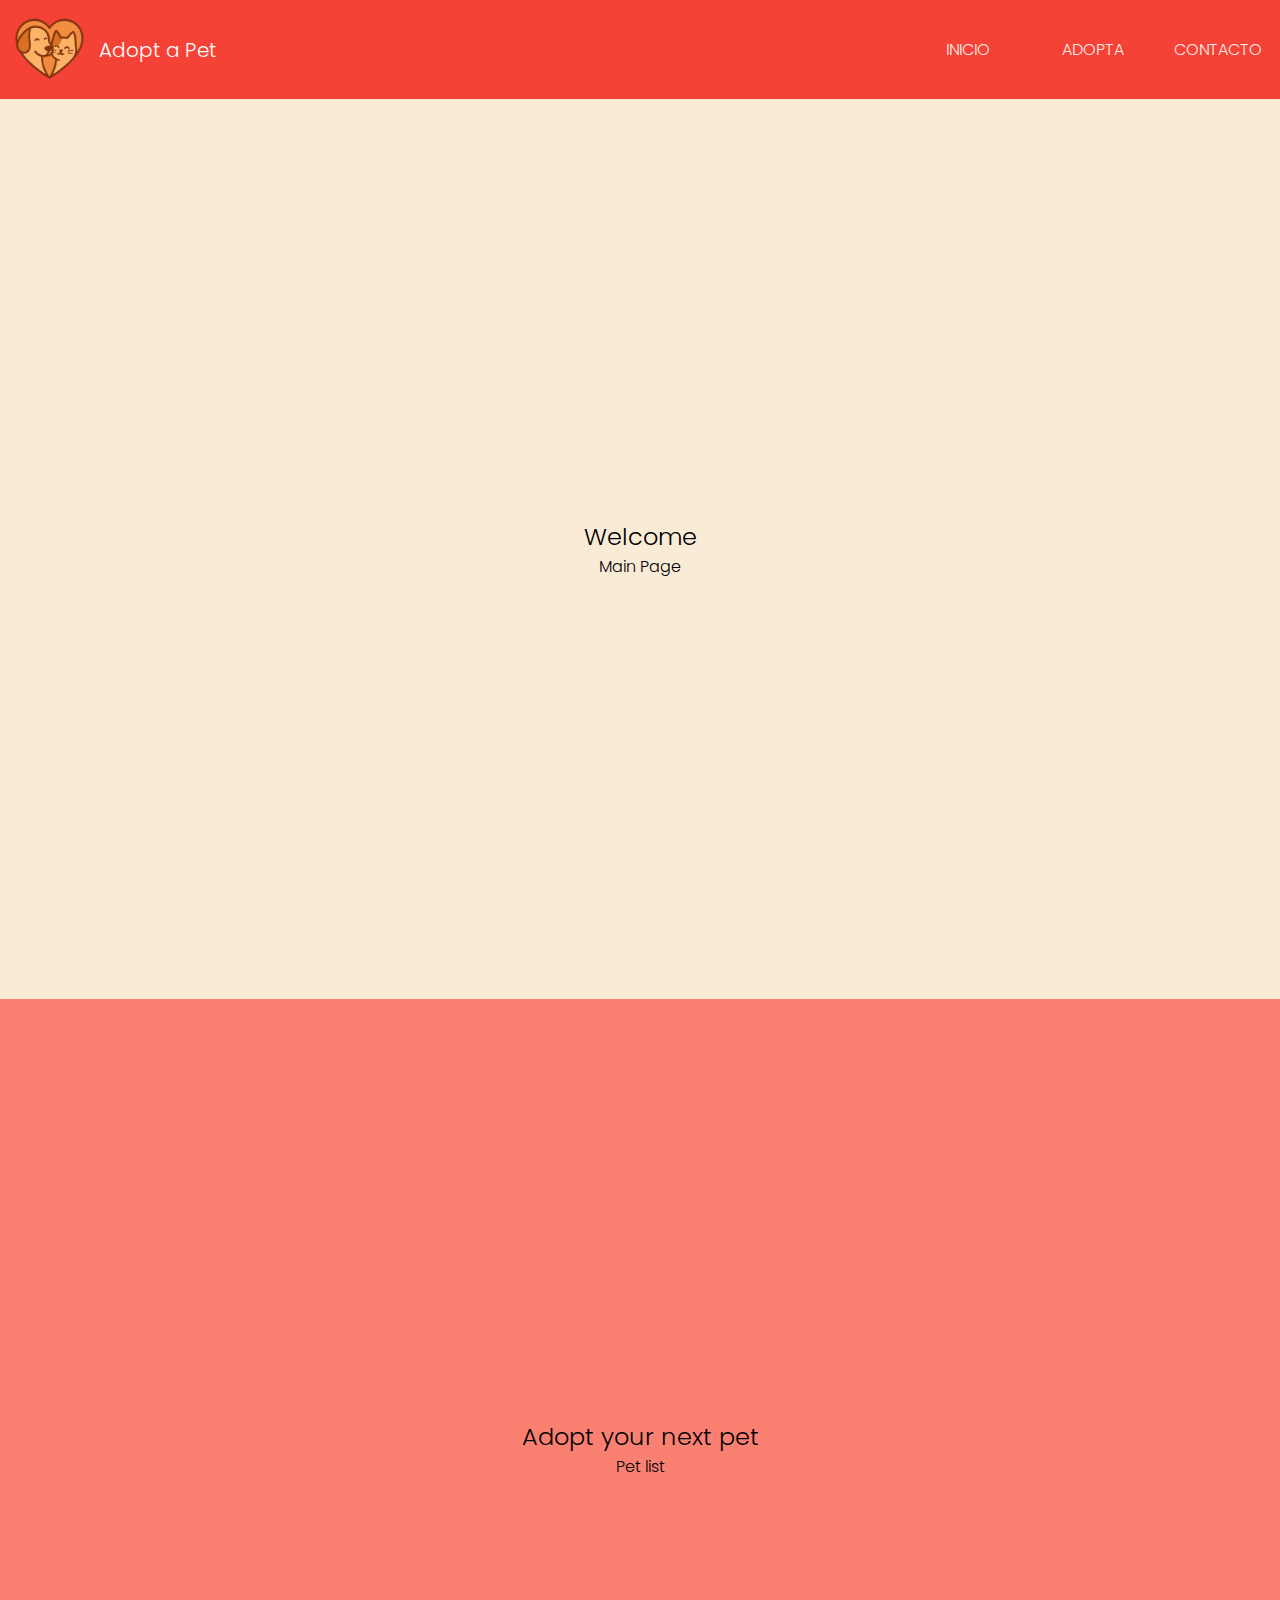
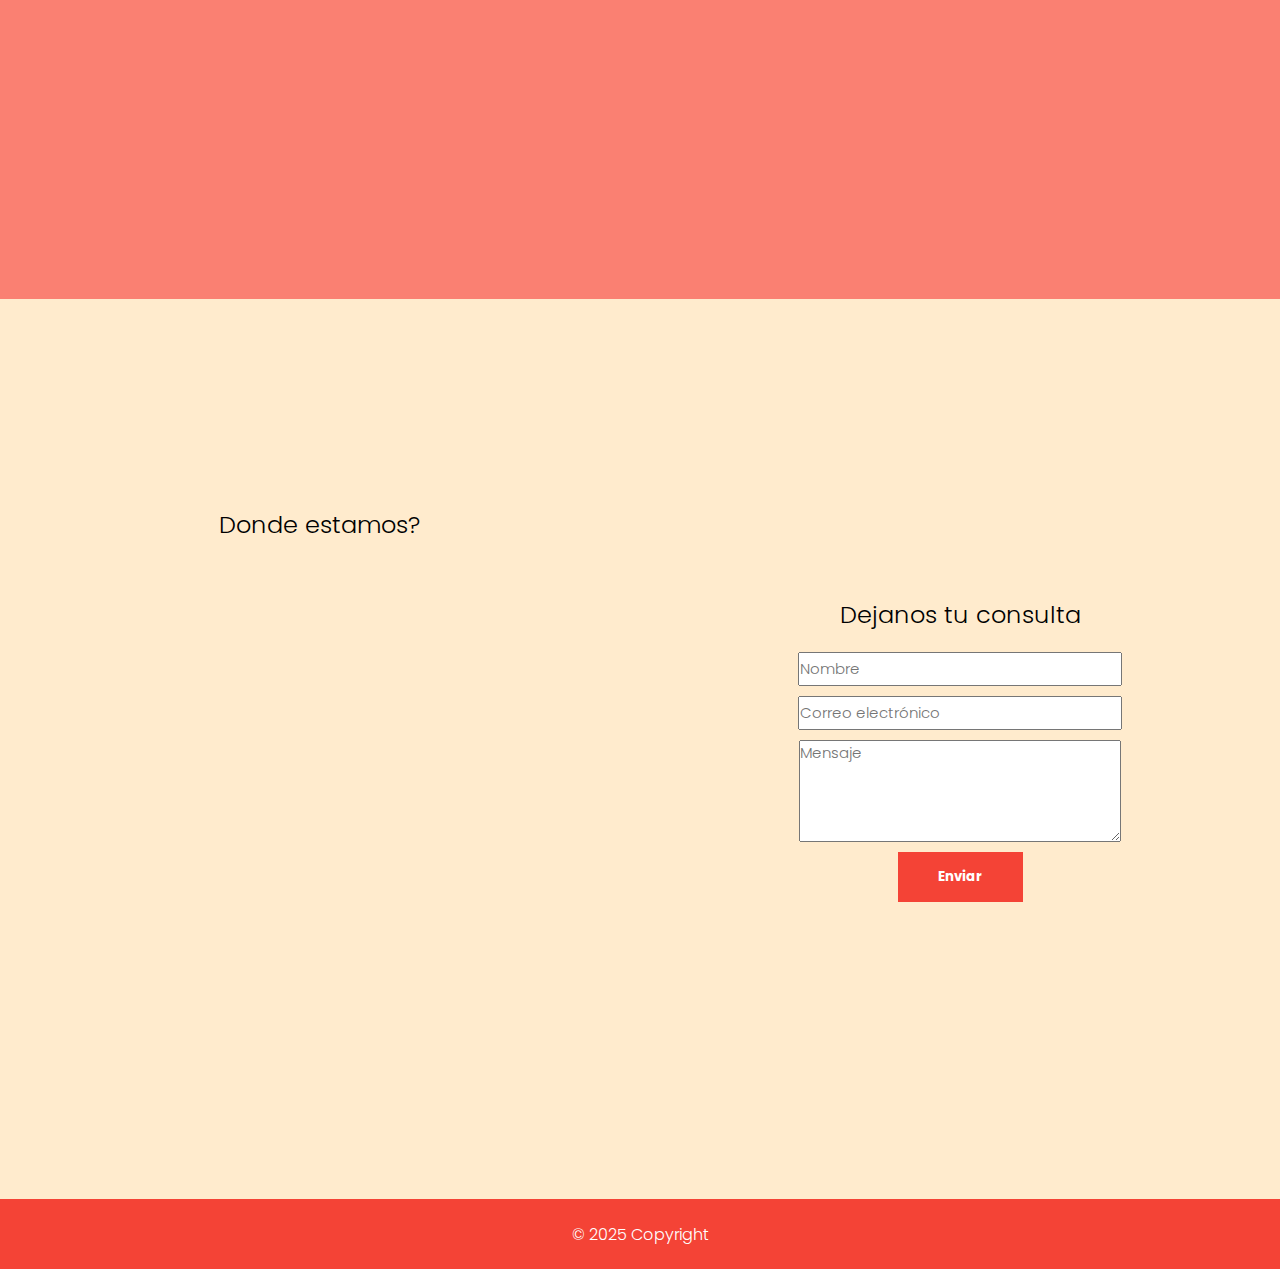
<file: index.html>
<!DOCTYPE html>
<html lang="es">
<head>
    <link rel="stylesheet" type="text/css" href="./styles/general.css">
    <link rel="stylesheet" type="text/css" href="./styles/contact-us.css">
    <link rel="stylesheet" type="text/css" href="./styles/colors.css">
    <meta charset="UTF-8">
    <meta name="viewport" content="width=device-width, initial-scale=1.0">
    <title>Talento Tech</title>
</head>
<body>
<header>
    <span class="logo-container">
        <img src="./images/logo-image.png" alt="Logo del sitio Web" class="logo-image">
        <span>Adopt a Pet</span>
    </span>

    <nav class="height100">
        <ul class="height100">
            <li><a class="menu-button height100" href="#home">INICIO</a></li>
            <li><a class="menu-button height100" href="#adopt">ADOPTA</a></li>
            <li><a class="menu-button height100" href="#contactus">CONTACTO</a></li>
        </ul>
    </nav>
</header>

<main>
    <section id="home">
        <h2>Welcome</h2>
        <p>Main Page</p>
    </section>

    <section id="adopt">
        <h2>Adopt your next pet</h2>
        <p>Pet list</p>
    </section>

    <section id="contactus">
        <div class="location">
            <h2>Donde estamos?</h2>
            <iframe src="https://www.google.com/maps/embed?pb=!1m18!1m12!1m3!1d26281.7182302981!2d-58.44161499951162!3d-34.57343161974443!2m3!1f0!2f0!3f0!3m2!1i1024!2i768!4f13.1!3m3!1m2!1s0x95bcb588f4af5d17%3A0x560fe6ff3f099abf!2sPlaza%20Serrano!5e0!3m2!1ses!2sar!4v1744148699793!5m2!1ses!2sar"
                    width="600" height="450" style="border:0;" allowfullscreen="" loading="lazy"
                    referrerpolicy="no-referrer-when-downgrade"></iframe>
        </div>
        <div class="contact-form">
            <h2>Dejanos tu consulta</h2>
            <form action="https://formspree.io/f/meoabeje" method="POST">
                <input type="text" id="nombre" placeholder="Nombre" name="nombre" required>
                <input placeholder="Correo electrónico" type="email" id="email" name="email" required>
                <textarea placeholder="Mensaje" id="mensaje" name="mensaje" rows="4" cols="50" required></textarea>
                <button type="submit">Enviar</button>
            </form>
        </div>
    </section>
</main>

<footer>
    <p>&copy; 2025 Copyright</p>
</footer>

</body>
</html>
</file>
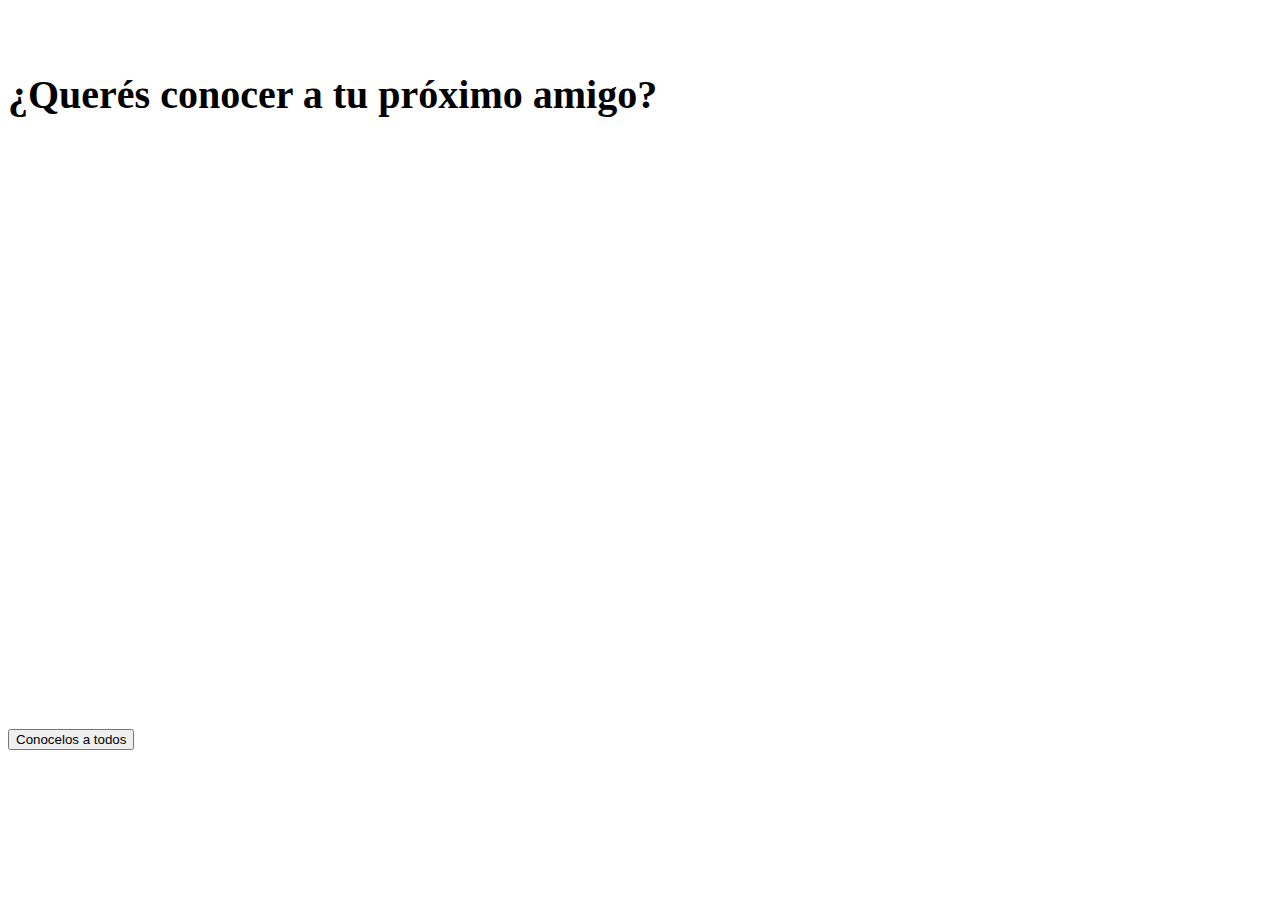
<file: pages/adopt.html>
<!DOCTYPE html>
<html lang="en">
<head>
    <meta charset="UTF-8">
    <title>Title</title>
    <link rel="stylesheet" type="text/css" href="./../styles/adopt.css">
</head>
<body>
    <h1>¿Querés conocer a tu próximo amigo?</h1>
    <span class="pet-container" id="pet-container"></span>
    <button class="generic-button adoption-list-button" onclick="onMeetThemClick()">Conocelos a todos</button>
</body>
</html>
</file>
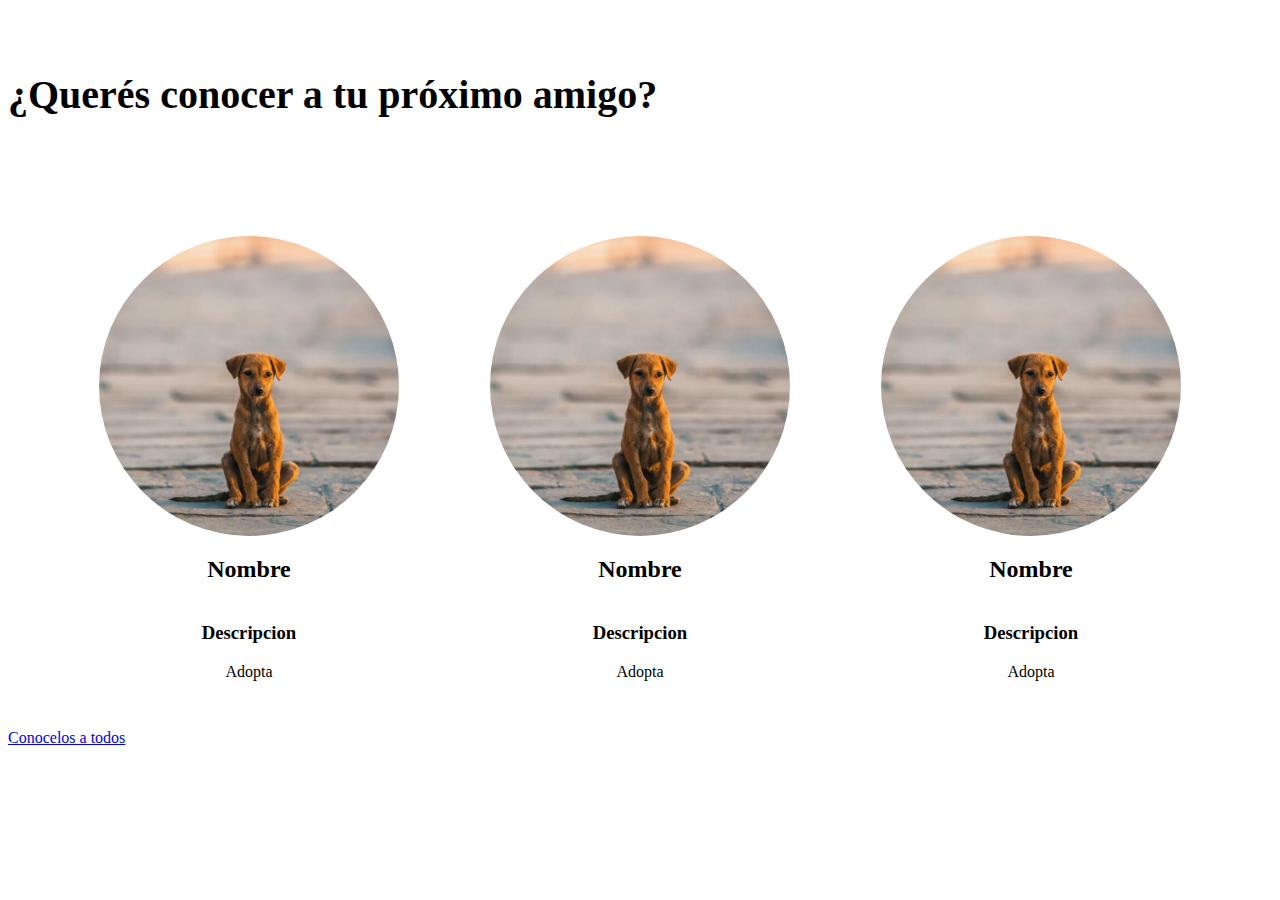
<file: pages/adopta.html>
<!DOCTYPE html>
<html lang="en">
<head>
    <meta charset="UTF-8">
    <title>Title</title>
    <link rel="stylesheet" type="text/css" href="./../styles/adopt.css">
</head>

<body>
    <h1>¿Querés conocer a tu próximo amigo?</h1>
    <span class="pet-container">
        <span class="pet-card">
            <span class="sphere-image-wrapper">
                <img src="./../images/slideshow/slideshow-1.jpg" alt="Primer Mascota">
            </span>
            <h2>Nombre</h2>
            <h3>Descripcion</h3>
            <a>Adopta</a>
        </span>
        <span class="pet-card">
            <span class="sphere-image-wrapper">
                <img src="./../images/slideshow/slideshow-1.jpg" alt="Primer Mascota">
            </span>
            <h2>Nombre</h2>
            <h3>Descripcion</h3>
            <a>Adopta</a>
        </span>
        <span class="pet-card">
            <span class="sphere-image-wrapper">
                <img src="./../images/slideshow/slideshow-1.jpg" alt="Primer Mascota">
            </span>
            <h2>Nombre</h2>
            <h3>Descripcion</h3>
            <a>Adopta</a>
        </span>
    </span>
    <a href="#adopt" class="generic-button adoption-list-button">Conocelos a todos</a>
</body>
</html>
</file>
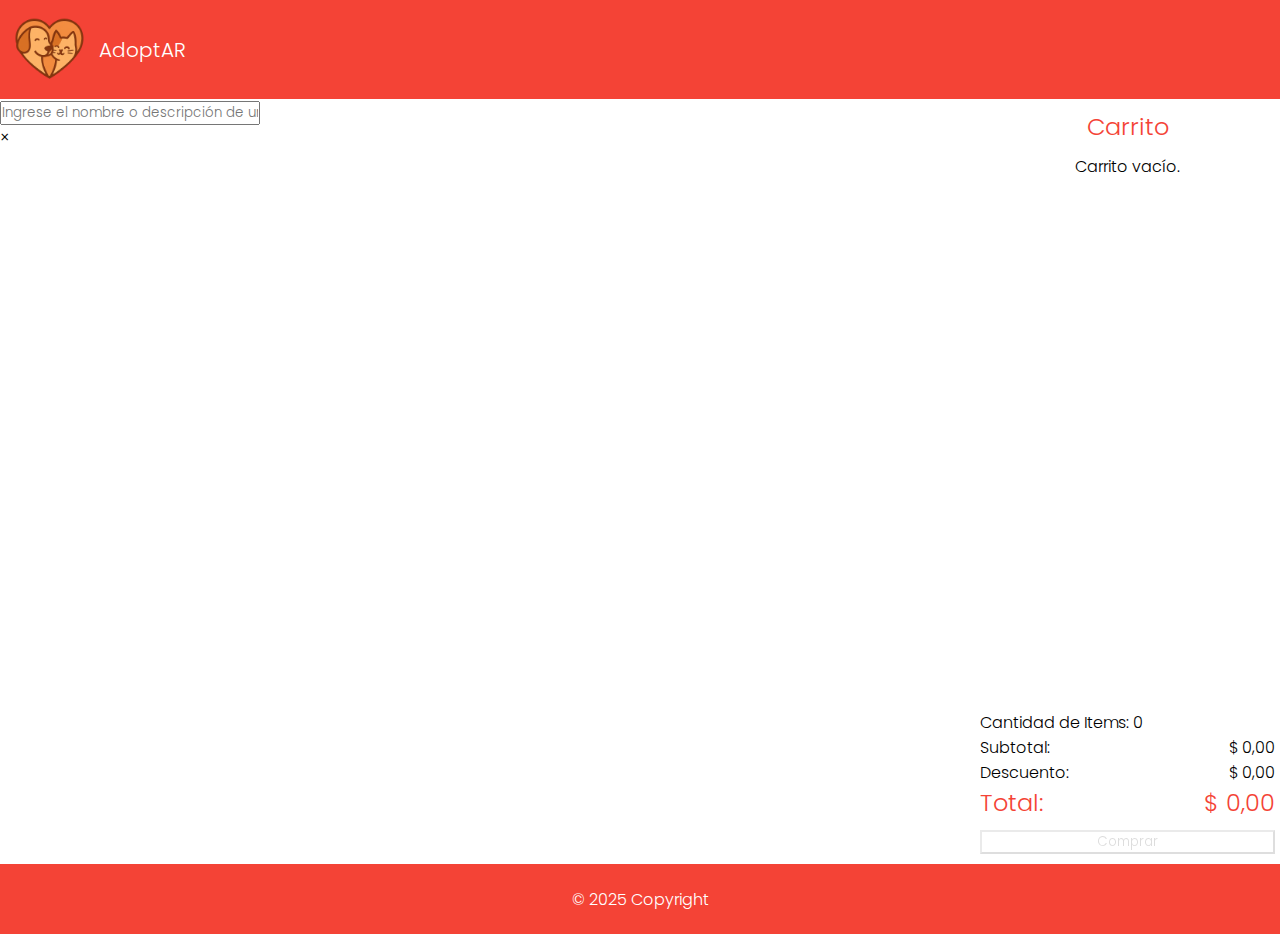
<file: pages/shop.html>
<!DOCTYPE html>
<html lang="es">
<head>
    <link href="./../styles/general.css" rel="stylesheet" type="text/css">
    <link href="./../styles/colors.css" rel="stylesheet" type="text/css">
    <link href="./../styles/shop.css" rel="stylesheet" type="text/css">
    <script src="./../scripts/shop.js"></script>
    <script src="./../scripts/config.js"></script>

    <link href="https://fonts.googleapis.com/css2?family=Material+Symbols+Outlined:opsz,wght,FILL,GRAD@20..48,100..700,0..1,-50..200"
          rel="stylesheet"/>
    <meta charset="UTF-8">
    <meta content="width=device-width, initial-scale=1.0" name="viewport">
    <title>Talento Tech</title>
</head>
<body>
<header>
    <span class="logo-container">
        <img alt="Logo del sitio Web" class="logo-image" src="./../images/logo-image.png">
        <span>AdoptAR</span>
    </span>
</header>

<main class="main-content">

    <div class="search-wrapper">
        <input type="text" id="input-search" placeholder="Ingrese el nombre o descripción de un producto para buscar..." class="input-search">
        <span id="clear-search" class="clear-button">&times;</span>
    </div>
    <div class="product-list" id="product-container"></div>
    <div class="separator"></div>
    <div class="cart">
        <h2 class="cart-title">Carrito</h2>
        <div class="cart-container" id="cart-container"></div>
        <div class="totals-footer">
            <div class="totals">
                <div class="quantity"><span class="title">Cantidad de Items:</span> <span id="quantity-value"></span></div>
                <div class="subtotal"><span class="title">Subtotal:</span> <span id="subtotal-value"></span></div>
                <div class="discount"><span class="title">Descuento:</span> <span id="discount-value"></span></div>
                <div class="total"><span class="title">Total:</span> <span id="total-value"></span></div>
            </div>
            <button class="generic-button checkout-button" id="checkout-button">Comprar</button>
        </div>


    </div>

</main>

<footer>
    <p>&copy; 2025 Copyright</p>
</footer>

</body>
</html>
</file>
<file: styles/general.css>
@import "colors.css";
@import url('https://fonts.googleapis.com/css2?family=Poppins:wght@100;300&display=swap');
* {
    font-family: "Poppins", sans-serif;
    padding: 0;
    margin: 0;
    font-weight: 300;
}

body {

    font-size: 16px;
}

.height100 {
    height: 100%;
}

header {
    color: var(--white);
    background-color: var(--main-color);
    display: flex;
    flex-direction: row;
    align-items: center;
    justify-content: space-between;
    width: 100%;
    height: 11vh;
    position: sticky;
    top: 0;
}

footer {
    color: var(--white);
    background-color: var(--main-color);
    display: flex;
    flex-direction: row;
    align-items: center;
    justify-content: center;
    width: 100%;
    height: 70px;
}

header .logo-container {
    display: flex;
    flex-direction: row;
    align-items: center;
    height: 100%;
    font-size: 1.25rem;
}

header nav {
}

header nav ul {
    display: flex;
    flex-direction: row;
    list-style-type: none;
}

header nav ul li {
    text-align: center;
}

header nav ul li a {
    text-decoration: none;
}

header img.logo-image {
    width: auto;
    height: 100%;
}

.menu-button {
    color: var(--white);
    font-size: 1rem;
    opacity: 0.9;
    align-items: center;
    display: flex;
    width: 125px;
    justify-content: center;
}

#home, #adopt, #contactus {
    width: 100%;
    display: flex;
    flex-direction: column;
    align-items: center;
    height: 100vh;
    justify-content: center;
}

#home {
    background-color: antiquewhite;
}

#adopt {
    background-color: salmon;
}

#contactus {
    background-color: blanchedalmond;
}


@media (max-width: 1024px) {
    #contactus {
        height: 200vh;
    }
}
</file>
<file: styles/contact-us.css>
@import "colors.css";

#contactus {
    display: flex;
    flex-direction: row;
}

#contactus .location, #contactus .contact-form {
    display: flex;
    flex-direction: column;
    flex: 1;
    justify-content: center;
    align-items: center;
}

#contactus .contact-form form {
    display: flex;
    flex-direction: column;
    justify-content: center;
    align-items: center;
    width: 50%;
    row-gap: 10px;
    margin-top: 20px;

}

#contactus .contact-form form input, #contactus .contact-form form textarea {
    width: 100%;
    font-size: 15px;
}

#contactus .contact-form form input {
    height: 30px;
}

#contactus .contact-form form textarea {
    height: 100px;
}

.contact-form button {
    width: 125px;
    height: 50px;
    border: 0;
    color: var(--white);
    font-weight: bold;
    background-color: var(--main-color);
    cursor: pointer;
}

.contact-form button:hover {
    background-color: var(--main-color-light);
    transition: background-color 250ms linear;
}

@media (max-width: 1024px) {
    #contactus {
        display: flex;
        flex-direction: column;
    }

    #contactus .contact-form form {
        width: 100%;
    }

    #contactus .contact-form {
        width: 75%;
    }
}
</file>
<file: styles/colors.css>
:root {
    --white: #FFFFFF;
    --main-color: #f44336;
    --main-color-light: #f56e64;
}
</file>
<file: styles/adopt.css>
body h1 {
    display: flex;
    align-items: center;
    height: 15vh;
    font-size: 2.5rem;
    font-weight: bold;
    color: var(--main-color);
}

.pet-container {
    display: flex;
    flex-direction: row;
    justify-content: space-evenly;
    width: 100%;
    height: 60vh;
}

.pet-card {
    display: flex;
    flex-direction: column;
    justify-content: center;
    align-items: center;
}

.sphere-image-wrapper {
    width: 300px;
    height: 300px;
    border-radius: 50%;
    overflow: hidden;
    display: flex;
    align-items: center;
    justify-content: center;
    margin: 0 auto;
}

.sphere-image-wrapper img {
    width: 100%;
    height: 100%;
    object-fit: cover;
}


a.adoption-list-button {
    top: 0;
}
</file>
<file: styles/shop.css>
.main-content {
    display: flex;
    flex-direction: row;
    height: 85vh;
}

.product-list {
    width: 70%;
    height: 100%;
    overflow-y: auto;
    display: grid;
    grid-template-columns: repeat(auto-fit, minmax(200px, 1fr));
    gap: 1rem;
    padding: 1rem;
}

.cart {
    width: 30%;
    height: 100%;
    display: flex;
    flex-direction: column;
    padding-right: 5px;
}

.cart-title {
    text-align: center;
    color: var(--main-color);
    margin: 10px 0;
    border-bottom: 1px solid var(--lightgray);
}

.cart-container {
    height: 100%;
}

.subtotal, .discount, .total {
    display: flex;
    justify-content: space-between;
    width: 100%;
}

.total {
    font-size: 1.5em;
    font-weight: bold;
    color: var(--main-color);
}
.checkout-button{
    width: 100%;
    margin: 10px 0;
}

.checkout-button:disabled {
    opacity: 0.5;
    background: var(--gray);
    cursor: not-allowed;
}
.totals {
    border-top: 1px solid var(--lightgray);
    border-bottom: 1px solid var(--lightgray);
}

.product-card {
    box-shadow: 5px 5px 15px var(--lightgray);
    flex-direction: column;
    display: flex;
    border-radius: 2rem;
}

.image-profile-container {
    width: 100%;
    display: flex;
    height: 80%;
    max-width: 15rem;
    max-height: 20rem;
}

.image-profile-container img {
    width: 100%;
    height: auto;
    border-radius: 2rem 2rem 0 0;
    object-fit: contain;
}

.description-card-container {
    border-top: 0;
    border-radius: 0 0 2rem 2rem;
    width: 100%;
    display: flex;
    padding: 5px 10px;
    flex-direction: column;
}

.name {
    color: var(--main-color);
    font-weight: bold;
    font-size: 1.15em;
}

.description {
    font-size: 0.75em;
}

.stock, .price {
    font-size: 1em;
}

.empty-cart {
    text-align: center;
    color: var(--lightgray);
}

button.add-button {
    width: 100%;
    height: 2rem;
    justify-content: center;
    align-items: center;
    border-radius: 15px;
    margin: 5px auto;
    text-transform: capitalize;

}



.cart-item-card {
    display: flex;
    border-bottom: 1px solid #ccc;
    padding: 10px 0;
}

.cart-item-image img {
    width: 50px;
    height: 50px;
    object-fit: cover;
}

.cart-item-info {
    margin-left: 10px;
}

.remove-button {
    background: red;
    color: white;
    border: none;
    padding: 5px 10px;
    margin-top: 5px;
    cursor: pointer;
}
</file>
